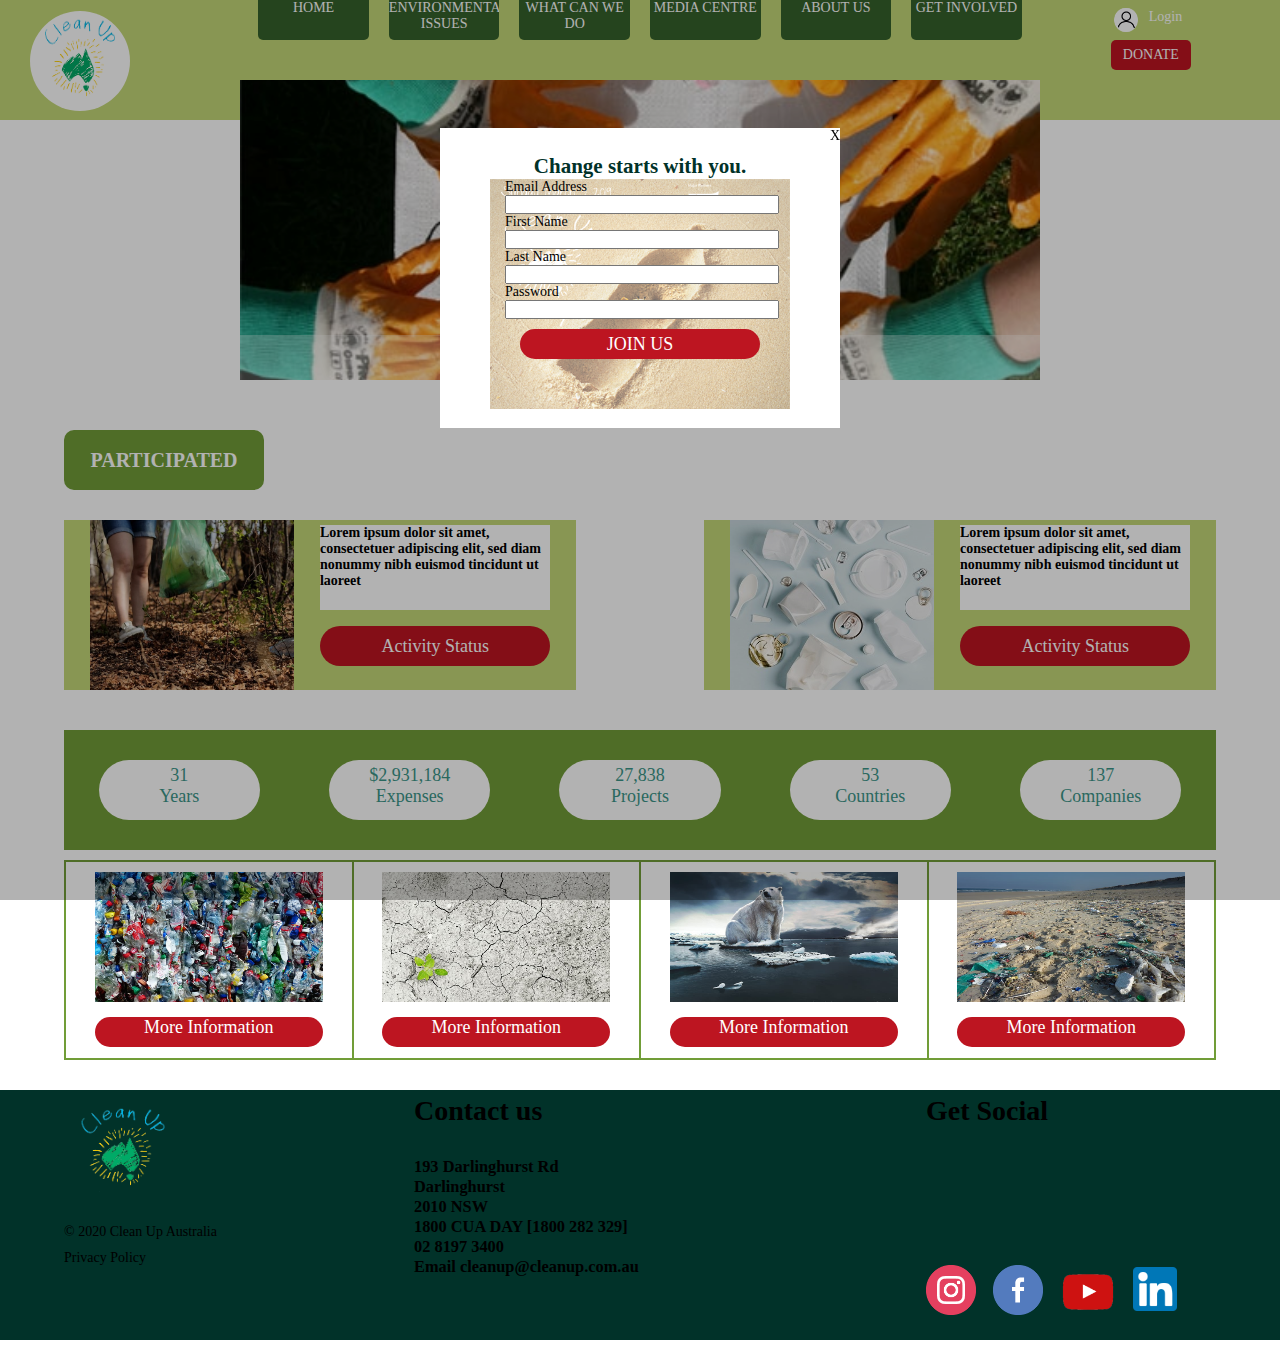
<file: index.html>
<!DOCTYPE html>
<html>
	<head>
		<meta charset="utf-8" />
		<title>Web Prototype</title>
		<link rel="stylesheet" type="text/css" href="style.css" />
		<link rel="stylesheet" type="text/css" href="css.css" />
	</head>
	<body style="margin: 0; padding: 0;">
		<div style="display: flex;height: 120px;background: rgb(195,215,119);justify-content: center;">
			<div style="height: 100px;width: 14%;margin-top: 10px;">
        <a href="index.html">
				<img src="img/Logo.png"  class="hhh4" style="margin-left: 30px; overflow: hidden;background-color: #ffffff; margin-top:1px;height: 100px;width: 100px;border-radius: 50%;" />
			</div>
			<div style="display: flex;width: 72%;justify-content: center;">
				<div style="display: block;width: 12%;height: 40px;">
					<a href="index.html">
					<div class="hhh3" style="cursor: pointer; background-color: rgb(54,98,43);width: 100%;height: 40px;border-bottom-right-radius: 5px;border-bottom-left-radius: 5px;text-align: center;overflow: hidden;color: #ffffff;"> HOME</div></a>
				</div>
				<div class="hhh3" style="cursor: pointer;background-color: rgb(54,98,43);width: 12%;height: 40px;border-bottom-right-radius: 5px;border-bottom-left-radius: 5px;margin-left: 20px;text-align: center;overflow: hidden;color: #ffffff;" onmouseover="show()" onmouseleave="showxx()"><a href="blank page.html" style="color: #ffffff;"> ENVIRONMENTAL ISSUES</a></div>
				<div class="hhh3" style="cursor: pointer;background-color: rgb(54,98,43);width: 12%;height: 40px;border-bottom-right-radius: 5px;border-bottom-left-radius: 5px;margin-left: 20px;text-align: center;overflow: hidden;color: #ffffff;"><a href="blank page.html" style="color: #ffffff;">WHAT CAN WE DO</a></div>
				<div class="hhh3" style="cursor: pointer;background-color: rgb(54,98,43);width: 12%;height: 40px;border-bottom-right-radius: 5px;border-bottom-left-radius: 5px;margin-left: 20px;text-align: center;overflow: hidden;color: #ffffff;"><a href="blank page.html" style="color: #ffffff;">MEDIA CENTRE</a></div>
				<div class="hhh3" style="cursor: pointer;background-color: rgb(54,98,43);width: 12%;height: 40px;border-bottom-right-radius: 5px;border-bottom-left-radius: 5px;margin-left: 20px;text-align: center;overflow: hidden;color: #ffffff;"><a href="blank page.html" style="color: #ffffff;">ABOUT US</a></div>
				<div class="hhh3" style="cursor: pointer;background-color: rgb(54,98,43);width: 12%;height: 40px;border-bottom-right-radius: 5px;border-bottom-left-radius: 5px;margin-left: 20px;text-align: center;overflow: hidden;color: #ffffff;"><a href="blank page.html" style="color: #ffffff;">GET INVOLVED</a></div>
			</div>
			<div style="width: 14%;">
				<div style="display: flex;height: 100px;">
					<div>
						<img style="width:150px;height: 150px;margin-top: -50px;margin-left: -50px;" src="img/Untitled-1.png">
					</div>
					<div style="color: #ffffff;position: relative;left: -52px;margin-top:9px;">Login</div>
				</div>
				<div class="hhh2" style="width: 80px;height: 30px;background-color: rgb(189,21,33);margin-top: -60px;margin-left: 10px;border-radius: 5px;color: #ffffff;text-align: center;line-height: 30px;"><a href="Donate.html" style="color: #ffffff;">DONATE</a></div>
			</div>
		</div>

		<div style="height: 300px;width: 800px;margin: -40px auto 0;">
			<div class="my-swiper">
			    <ul class="swiper-list">
			      <li class="swiper-slide swiper-slide1">
			        <a href="javascript:;">
			          <img src="img/1.jpg" alt="">
			        </a>
			      </li>
			      <li class="swiper-slide swiper-slide2">
			        <a href="javascript:;">
			          <img src="img/2.png" alt="">
			        </a>
			      </li>
			      <li class="swiper-slide swiper-slide3">
			        <a href="javascript:;">
			          <img src="img/3.jpg" alt="">
			        </a>
			      </li>
			      <li class="swiper-slide swiper-slide4">
			        <a href="javascript:;">
			          <img src="img/4.jpg" alt="">
			        </a>
			      </li>
			      <li class="swiper-slide swiper-slide5">
			        <a href="javascript:;">
			          <img src="img/1.jpg" alt="">
			        </a>
			      </li>
			    </ul>
			    <div class="pagination">
			      <span class="dot"></span>
			      <span class="dot"></span>
			      <span class="dot"></span>
			      <span class="dot"></span>
			      <span class="dot"></span>
			      <span class="dot active"></span>
			    </div>
			  </div>
		</div>

		<div style="width: 200px;height:60px;background: rgb(113,157,56);text-align: center;line-height: 60px;border-radius: 10px;margin:50px 0 0 50px;margin-left: 5%; color: #ffffff;font-size: 20px;font-weight: bold;">PARTICIPATED</div>
		<div style="display: flex;height: 170px;margin-top: 30px;">
			<div style="width: 40%;margin-left: 5%;margin-right: 5%; background: rgb(195,215,119); display: flex;">
				<div style="width: 40%;margin-left: 5%;margin-right:5%;">
					<img src="img/Activities1.jpg" style="width: 100%;height: 170px;" />
				</div>
				<div style="width: 45%;margin-right:5%;">
					<div style="width: 100%;height: 85px;background-color: #ffffff;margin-top: 5px;font-weight: bold;">Lorem ipsum dolor sit amet, consectetuer adipiscing elit, sed diam nonummy nibh euismod tincidunt ut laoreet</div>
					<div class="hhh2" style="width: 100%;border-radius: 30px;height: 40px;color: #ffffff;font-size: 18px; background-color: rgb(189,21,33);margin-top: 16px;text-align: center;line-height: 40px;"><a target="_blank" href="blank page.html" style="color: #ffffff;">Activity Status</a></div>
				</div>
			</div>
			<div style="width: 40%;margin-left: 5%;margin-right: 5%; background: rgb(195,215,119); display: flex;">
				<div style="width: 40%;margin-left: 5%;margin-right:5%;">
					<img src="img/Activities2.jpg" style="width: 100%;height: 170px;" />
				</div>
				<div style="width: 45%;margin-right:5%;">
					<div style="width: 100%;height: 85px;background-color: #ffffff;margin-top: 5px;font-weight: bold;">Lorem ipsum dolor sit amet, consectetuer adipiscing elit, sed diam nonummy nibh euismod tincidunt ut laoreet</div>
					<div class="hhh2" style="width: 100%;border-radius: 30px;height: 40px;color: #ffffff;font-size: 18px; background-color: rgb(189,21,33);margin-top: 16px;text-align: center;line-height: 40px;"><a target="_blank" href="blank page.html" style="color: #ffffff;">Activity Status</a></div>
				</div>
			</div>
		</div>
		<div style="justify-content: center;align-items: center; margin-top: 40px;width: 90%;margin-left: 5%;margin-right: 5%;height: 120px;background-color: rgb(113,157,56);display: flex;">
			<div style="width: 14%;margin-left: 3%;margin-right: 3%;height: 60px;border-radius: 30px;text-align: center;background-color: #ffffff; color: rgb(60,150,137);font-size: 18px;">
				<p style="margin-top: 5px;">31</p>
				<p>Years</p>
			</div>
			<div style="width: 14%;margin-left: 3%;margin-right: 3%;height: 60px;border-radius: 30px;text-align: center;background-color: #ffffff; color: rgb(60,150,137);font-size: 18px;">
				<p style="margin-top: 5px;">$2,931,184</p>
				<p>Expenses</p>
			</div>
			<div style="width: 14%;margin-left: 3%;margin-right: 3%;height: 60px;border-radius: 30px;text-align: center;background-color: #ffffff; color: rgb(60,150,137);font-size: 18px;">
				<p style="margin-top: 5px;">27,838</p>
				<p>Projects</p>
			</div>
			<div style="width: 14%;margin-left: 3%;margin-right: 3%;height: 60px;border-radius: 30px;text-align: center;background-color: #ffffff; color: rgb(60,150,137);font-size: 18px;">
				<p style="margin-top: 5px;">53</p>
				<p>Countries</p>
			</div>
			<div style="width: 14%;margin-left: 3%;margin-right: 3%;height: 60px;border-radius: 30px;text-align: center;background-color: #ffffff; color: rgb(60,150,137);font-size: 18px;">
				<p style="margin-top: 5px;">137</p>
				<p>Companies</p>
			</div>

		</div>

		<div style="justify-content: center; margin-top: 10px;width: 90%;margin-left: 5%;margin-right: 5%; height: 200px;background-color: rgb(113,157,56);display: flex;">
			<div style=" border: 2px solid rgb(113,157,56); width: 25%;height: 196px;text-align: center;background-color: #ffffff; color: rgb(60,150,137);font-size: 18px;">
				<div>
					<img style="width: 80%;margin-left:10%;margin-right: 10%;margin-top:10px;height: 130px;" src="img/Environmental issue2.jpg" />
				</div>
				<a href="blank page.html" target="_blank"><div class="hhh2" style="width:80%;%;margin-left: 10%;margin-right: 10%;height: 30px;border-radius: 30px;text-align: center;background-color: rgb(189,21,33); color: #ffffff;font-size: 18px;margin-top: 10px;">More Information</div></a>
			</div>
			<div style=" border-right: 2px solid rgb(113,157,56);border-bottom: 2px solid rgb(113,157,56); border-top: 2px solid rgb(113,157,56); width: 25%;height: 196px;text-align: center;background-color: #ffffff; color: rgb(60,150,137);font-size: 18px;">
				<div>
					<img style="width: 80%;margin-left:10%;margin-right: 10%;margin-top:10px;height: 130px;" src="img/Environmental issue3.jpg" />
				</div>
				<a href="blank page.html" target="_blank"><div class="hhh2" style="width:80%;%;margin-left: 10%;margin-right: 10%;height: 30px;border-radius: 30px;text-align: center;background-color: rgb(189,21,33); color: #ffffff;font-size: 18px;margin-top: 10px;">More Information</div></a>
			</div>
			<div style=" border-right: 2px solid rgb(113,157,56);border-bottom: 2px solid rgb(113,157,56); border-top: 2px solid rgb(113,157,56); width: 25%;height: 196px;text-align: center;background-color: #ffffff; color: rgb(60,150,137);font-size: 18px;">
				<div>
					<img style="width: 80%;margin-left:10%;margin-right: 10%;margin-top:10px;height: 130px;" src="img/Environmental issue4.jpg" />
				</div>
				<a href="blank page.html" target="_blank"><div class="hhh2" style="width:80%;%;margin-left: 10%;margin-right: 10%;height: 30px;border-radius: 30px;text-align: center;background-color: rgb(189,21,33); color: #ffffff;font-size: 18px;margin-top: 10px;">More Information</div></a>
			</div>
			<div style=" border-right: 2px solid rgb(113,157,56);border-bottom: 2px solid rgb(113,157,56); border-top: 2px solid rgb(113,157,56); width: 25%;height: 196px;text-align: center;background-color:#ffffff; color: rgb(60,150,137);font-size: 18px;">
				<div>
					<img style="width: 80%;margin-left:10%;margin-right: 10%;margin-top:10px;height: 130px;" src="img/Environmental issue1.jpg" />
				</div>
				<a href="blank page.html" target="_blank"><div class="hhh2" style="width:80%;%;margin-left: 10%;margin-right: 10%;height: 30px;border-radius: 30px;text-align: center;background-color: rgb(189,21,33); color: #ffffff;font-size: 18px;margin-top: 10px;">More Information</div></a>
			</div>
		</div>
		<div style="margin-top: 30px;height: 250px;background-color: rgb(1,50,41); display: flex;">
			<div style="margin-top: 10px;width: 20%;height:250px;margin-left: 5%;margin-right: 5%;">
				<img src="img/Logo.png" style="height: 100px;width: auto;" />
				<p style="margin-top: 20px;color: ##ffffff;">© 2020 Clean Up Australia</p>
				<p style="color: ##ffffff;margin-top: 10px;">Privacy Policy</p>
			</div>
			<div style="margin-left: 30px;color: ##ffffff;width: 40%;">
				<h1 style="margin-top: 5px;cursor: pointer;">Contact us</h1>
				<h3 style="margin-top: 30px;">193 Darlinghurst Rd</h3>
				<h3>Darlinghurst</h3>
				<h3>2010 NSW</h3>
				<h3>1800 CUA DAY [1800 282 329]</h3>
				<h3>02 8197 3400</h3>
				<h3>Email cleanup@cleanup.com.au</h3>
			</div>
			<div style="color: ##ffffff;width: 20%;">
				<h1 style="margin-top: 5px;height: 50px;">Get Social</h1>
				<div style="width: 100%;display: flex;margin-top: 120px;">
					<div style="cursor: pointer;">
						<a href="https://www.instagram.com/cleanupaustralia/">
							<img style="width: 50px;" src="img/instagram.png">
						</a>
					</div>
					<div>
						<a href="https://www.facebook.com/cleanupaustralia/">
							<img style="width: 50px;margin-left: 17px;" src="img/facebook.png">
						</a>
					</div>
					<div>
						<a href="https://www.youtube.com/user/cleanupaustralia">
							<img style="width: 90px;margin-top: -18px;" src="img/youtube.png">
						</a>
					</div>
					<div>
						<a href="https://www.linkedin.com/company/cleanupaustralia">
							<img style="width: 44px;margin-top: 2px;" src="img/Linkedin.png">
						</a>
					</div>
				</div>
			</div>
		</div>
		<style>
			.btn {
				display: none;
			}
			.btn:checked+.window {
			    display: none !important;
			}
		</style>
		<input type="radio" name="btn" id="close" class="btn" />
		<div class="window" style="position: fixed;top: 0;left: 0; z-index: 111;display: block;width: 100%;height: 100%; background-color: rgb(0,0,0,0.3);">
			<div style="width: 400px;height: 300px;background-color: #ffffff;margin:10% auto;">
				<label for="close" class="fr" style="width: 20px;height: 20px;position: relative;left:390px;cursor: pointer;">X</label>
			    <div style="width: 300px;margin-left: 50px;margin-top: 10px;">
					<h2 style="color: rgb(1,50,41);text-align: center;">Change starts with you.</h2>
					<div style="background-image: url(img/clean-up-australia.png);background-size: 100%; height: 230px;opacity: 0.6;">
						<p style="margin-left: 5%;">Email Address</p>
						<input style="width: 90%;margin-left: 5%;"  />
						<p style="margin-left: 5%;">First Name</p>
						<input style="width: 90%;margin-left: 5%;"  />
						<p style="margin-left: 5%;">Last Name</p>
						<input style="width: 90%;margin-left: 5%;"  />
						<p style="margin-left: 5%;">Password</p>
						<input style="width: 90%;margin-left: 5%;"  />
						<div class="hhh2"  style="width:80%;%;margin-left: 10%;margin-right: 10%;height: 30px;line-height: 30px;border-radius: 30px;text-align: center;background-color: rgb(189,21,33); color: #ffffff;font-size: 18px;margin-top: 10px;cursor: pointer;" onclick="alert('Succcess!')">JOIN US</div>
					</div>
					<div style="background-size: 100%; height: 230px;margin-top: -230px; z-index: 9999;">
						<p style="margin-left: 5%;">Email Address</p>
							<input style="width: 90%;margin-left: 5%;"  />
							<p style="margin-left: 5%;">First Name</p>
							<input style="width: 90%;margin-left: 5%;"  />
							<p style="margin-left: 5%;">Last Name</p>
							<input style="width: 90%;margin-left: 5%;"  />
							<p style="margin-left: 5%;">Password</p>
							<input style="width: 90%;margin-left: 5%;"  />
							<div class="hhh2" style="width:80%;%;margin-left: 10%;margin-right: 10%;height: 30px;line-height: 30px;border-radius: 30px;text-align: center;background-color: rgb(189,21,33); color: #ffffff;font-size: 18px;margin-top: 10px;cursor: pointer;" onclick="alert('Succcess!')">JOIN US</div>
						</div>
				</div>
			</div>
		</div>
    <style>
		.hhh:hover{
			background-color: rgb(10,101,50) !important;
			color: #ffffff;
		}
    .hhh2:hover{
			background-color: rgb(255, 148, 8) !important;
			color: #a60717;
		}
    .hhh3:hover{
			background-color: #00820d !important;
			color: rgb(54,98,43);
		}
    .hhh4:hover{
			background-color: #e0e0e0 !important;
			color: #ffffff;
		}
	</style>
	</body>
  		<div onmouseleave="showxx()" onmouseover="show()" id="shows" style="cursor: pointer;position: absolute;top: 40px;left: 28%;background-color: rgb(54,98,43);border-radius: 10px;display: none; height: 150px;width: 200px;z-index: 11;">
			<div class="hhh2" style="height: 20px;width:80%;background-color: #ffffff;margin-top: 10px;margin-left: 20px;text-align: center;"><a style="color: #000000;" href="blank page.html" target="_blank">LAND</a></div>
			<div class="hhh2" style="height: 20px;width:80%;background-color: #ffffff;margin-top: 5px;margin-left: 20px;text-align: center;"><a style="color: #000000;" href="blank page.html" target="_blank">WATER</a></div>
			<div class="hhh2" style="height: 20px;width:80%;background-color: #ffffff;margin-top: 5px;margin-left: 20px;text-align: center;"><a style="color: #000000;" href="blank page.html" target="_blank">CLIMATE CHANGE</a></div>
			<div class="hhh2" style="height: 20px;width:80%;background-color: #ffffff;margin-top: 5px;margin-left: 20px;text-align: center;"><a style="color: #000000;" href="blank page.html" target="_blank">BLOOIVERSITY</a></div>
			<div class="hhh2" style="height: 20px;width:80%;background-color: #ffffff;margin-top: 5px;margin-left: 20px;text-align: center;"><a style="color: #000000;" href="blank page.html" target="_blank">AUSTRALIA's HERTAGE</a></div>
		</div>
	</body>
	<script type="text/javascript">
		var show = () => {
			var a = document.getElementById('shows')
			a.style.display = 'block'
		}
		var showxx = () => {
			var a = document.getElementById('shows')
			a.style.display = 'none'
		}
	</script>
</html>
</file>
<file: style.css>
* {
	margin: 0;
	padding: 0
}

body {
	font-family: microsoft yahei;
	font-size: 14px;
}

li {
	list-style: none
}

a {
	text-decoration: none
}

#img img {
	width: 100%
}

#boxhdp {
	width: 600px;
	height: 300px;
	margin: 0 auto;
	margin-top: 30px;
	overflow: hidden;
	position: relative
}

#img>li {
	width: 100%;
	height: 100%;
	float: left;
	text-align: center;
	display: none
}

#img>.current {
	display: block
}

#li {
	position: absolute;
	left: 50%;
	bottom: 15px;
	margin-left: -35px
}

#li>li {
	width: 10px;
	height: 10px;
	background-color: #cccccc;
	border-radius: 50%;
	margin-right: 5px;
	float: left;
	cursor: pointer
}

#li>.on {
	background-color: #ff5500
}

#an {
	display: none
}

#an a {
	position: absolute;
	top: 50%;
	margin-top: -20px;
	width: 40px;
	height: 40px;
	background-color: rgba(0, 0, 0, .3);
	text-align: center;
	line-height: 40px;
	color: #ffffff;
	font-family: Verdana;
	font-weight: 600;
	font-size: 1.2em
}

#an a:hover {
	background-color: rgba(0, 0, 0, .8)
}

#an .an-a2 {
	right: 0
}
</file>
<file: css.css>
ul {
  margin: 0;
  padding: 0;
  list-style: none;
}

.my-swiper {
  position: relative;
  width: 800px;
  height: 300px;
  overflow: hidden;
}

.swiper-list {
  position: absolute;
  top: 0;
  left: 0;
  width: 4000px;
  height: 100%;
  overflow: hidden;
  animation: swiper 10s steps(1, end) infinite;
  transition: left 1s linear;
}

.swiper-slide {
  width: 800px;
  height: 100%;
  float: left;
  overflow: hidden;
}

.swiper-slide a {
  display: block;
  height: 100%;
}

.swiper-slide img {
  display: block;
  width: 100%;
  height: 100%;
  object-fit: cover;
}

.pagination {
  position: absolute;
  bottom: 0;
  left: 0;
  right: 0;
  line-height: 45px;
  background: rgba(255, 255, 255, 0.3);
  text-align: center;
}

.dot {
  display: inline-block;
  width: 10px;
  height: 10px;
  margin: 0 2px;
  background: #ffffff;
  border-radius: 50%;
}
/* Orange dot */
.dot.active {
  position: absolute;
  left: 356px;
  top: 18px;
  width: 11px;
  height: 11px;
  margin: 0;
  background: #ff6347;
  animation: swiper-dot 10s steps(1, end) infinite;
  transition: left 1s linear;
}

@keyframes swiper {

  0%,
  100% {
    left: 0;
  }

  20% {
    left: -800px;
  }

  40% {
    left: -1600px;
  }

  60% {
    left: -2400px;
  }

  80% {
    left: -3200px;
  }

  /* 100% {
    left: -3200px;
  } */
}
@keyframes swiper-dot {

  0%,
  100% {
    left: 358px;
  }

  20% {
    left: 376px;
  }

  40% {
    left: 395px;
  }

  60% {
    left: 413px;
  }

  80% {
    left: 432px;
  }
}
</file>
